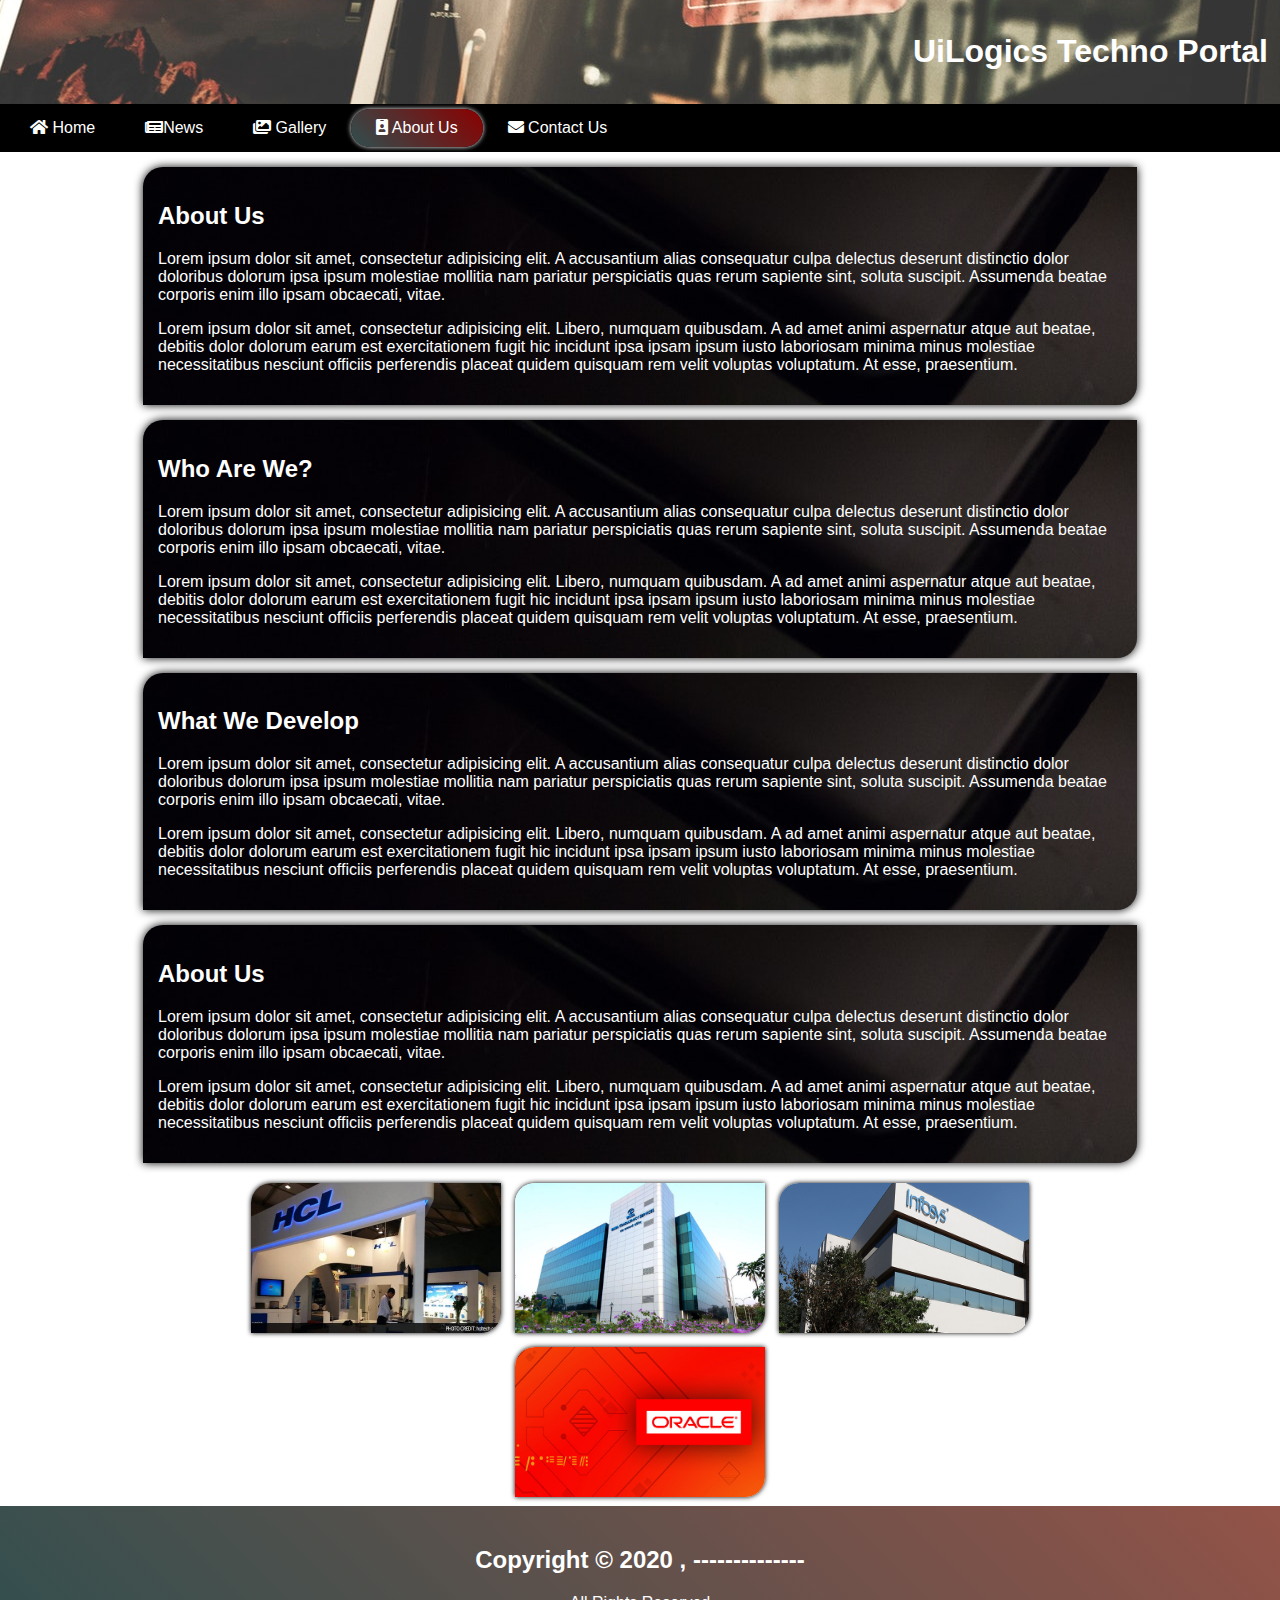
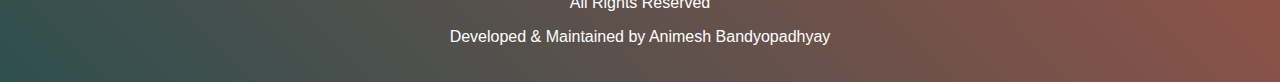
<file: about.html>
<!DOCTYPE html>
<html lang="en">
<head>
    <meta name="viewport" content="width=device-width, initial-scale=1">
    <title>UiLogics Techno Portal</title>
    <link rel="stylesheet" href="https://use.fontawesome.com/releases/v5.12.0/css/all.css">
    <link rel="stylesheet" href="css/fontawesome.css">
    <link rel="stylesheet" href="css/animate.css">
    <link rel="stylesheet" href="css/styles.css">

</head>
<body>

<!--Main Header-->
<header class="main-header">
    <h1 class="animated zoomIn">UiLogics Techno Portal</h1>
</header>
<!-- Main Navbar -->
<nav class="main-nav animated flipInX">
    <a href="index.html"> <i class="fa fa-home"></i> Home</a>
    <a href="news.html"> <i class="fa fa-newspaper"></i>News</a>
    <a href="gallery.html"> <i class="fa fa-images"></i> Gallery</a>
    <a href="about.html" class="active"> <i class="fa fa-id-badge"></i> About Us</a>
    <a href="contact.html"> <i class="fa fa-envelope"></i> Contact Us</a>
</nav>

<section class="about-section">

    <!-- About Us -->
    <article class="about-article animated slideInLeft">
        <h2>About Us</h2>
        <p>Lorem ipsum dolor sit amet, consectetur adipisicing elit. A accusantium alias consequatur culpa delectus deserunt distinctio dolor doloribus dolorum ipsa ipsum molestiae mollitia nam pariatur perspiciatis quas rerum sapiente sint, soluta suscipit. Assumenda beatae corporis enim illo ipsam obcaecati, vitae.</p>
        <p>Lorem ipsum dolor sit amet, consectetur adipisicing elit. Libero, numquam quibusdam. A ad amet animi aspernatur atque aut beatae, debitis dolor dolorum earum est exercitationem fugit hic incidunt ipsa ipsam ipsum iusto laboriosam minima minus molestiae necessitatibus nesciunt officiis perferendis placeat quidem quisquam rem velit voluptas voluptatum. At esse, praesentium.</p>
    </article>

    <!-- Who Are We ? -->
    <article class="about-article animated slideInRight">
        <h2>Who Are We?</h2>
        <p>Lorem ipsum dolor sit amet, consectetur adipisicing elit. A accusantium alias consequatur culpa delectus deserunt distinctio dolor doloribus dolorum ipsa ipsum molestiae mollitia nam pariatur perspiciatis quas rerum sapiente sint, soluta suscipit. Assumenda beatae corporis enim illo ipsam obcaecati, vitae.</p>
        <p>Lorem ipsum dolor sit amet, consectetur adipisicing elit. Libero, numquam quibusdam. A ad amet animi aspernatur atque aut beatae, debitis dolor dolorum earum est exercitationem fugit hic incidunt ipsa ipsam ipsum iusto laboriosam minima minus molestiae necessitatibus nesciunt officiis perferendis placeat quidem quisquam rem velit voluptas voluptatum. At esse, praesentium.</p>
    </article>

    <!-- What We Develop? -->
    <article class="about-article animated slideInLeft">
        <h2>What We Develop</h2>
        <p>Lorem ipsum dolor sit amet, consectetur adipisicing elit. A accusantium alias consequatur culpa delectus deserunt distinctio dolor doloribus dolorum ipsa ipsum molestiae mollitia nam pariatur perspiciatis quas rerum sapiente sint, soluta suscipit. Assumenda beatae corporis enim illo ipsam obcaecati, vitae.</p>
        <p>Lorem ipsum dolor sit amet, consectetur adipisicing elit. Libero, numquam quibusdam. A ad amet animi aspernatur atque aut beatae, debitis dolor dolorum earum est exercitationem fugit hic incidunt ipsa ipsam ipsum iusto laboriosam minima minus molestiae necessitatibus nesciunt officiis perferendis placeat quidem quisquam rem velit voluptas voluptatum. At esse, praesentium.</p>
    </article>

    <!--Our Clients-->
    <article class="about-article animated slideInRight">
        <h2>About Us</h2>
        <p>Lorem ipsum dolor sit amet, consectetur adipisicing elit. A accusantium alias consequatur culpa delectus deserunt distinctio dolor doloribus dolorum ipsa ipsum molestiae mollitia nam pariatur perspiciatis quas rerum sapiente sint, soluta suscipit. Assumenda beatae corporis enim illo ipsam obcaecati, vitae.</p>
        <p>Lorem ipsum dolor sit amet, consectetur adipisicing elit. Libero, numquam quibusdam. A ad amet animi aspernatur atque aut beatae, debitis dolor dolorum earum est exercitationem fugit hic incidunt ipsa ipsam ipsum iusto laboriosam minima minus molestiae necessitatibus nesciunt officiis perferendis placeat quidem quisquam rem velit voluptas voluptatum. At esse, praesentium.</p>
    </article>
    
    <!--Client Images -->
    <article class="client-images">
        <img src="images/company_hcl.jpg" alt="">
        <img src="images/company_tcs.jpg" alt="">
        <img src="images/company_infosys.png" alt="">
        <img src="images/company_oracle.jpg" alt="">
    </article>
</section>

<!-- Main Footer -->
<footer class="main-footer">
    <h2>Copyright &copy; 2020 , --------------</h2>
    <p>All Rights Reserved</p>
    <p>Developed & Maintained by Animesh Bandyopadhyay</p>
</footer>



</body>
</html>
</file>
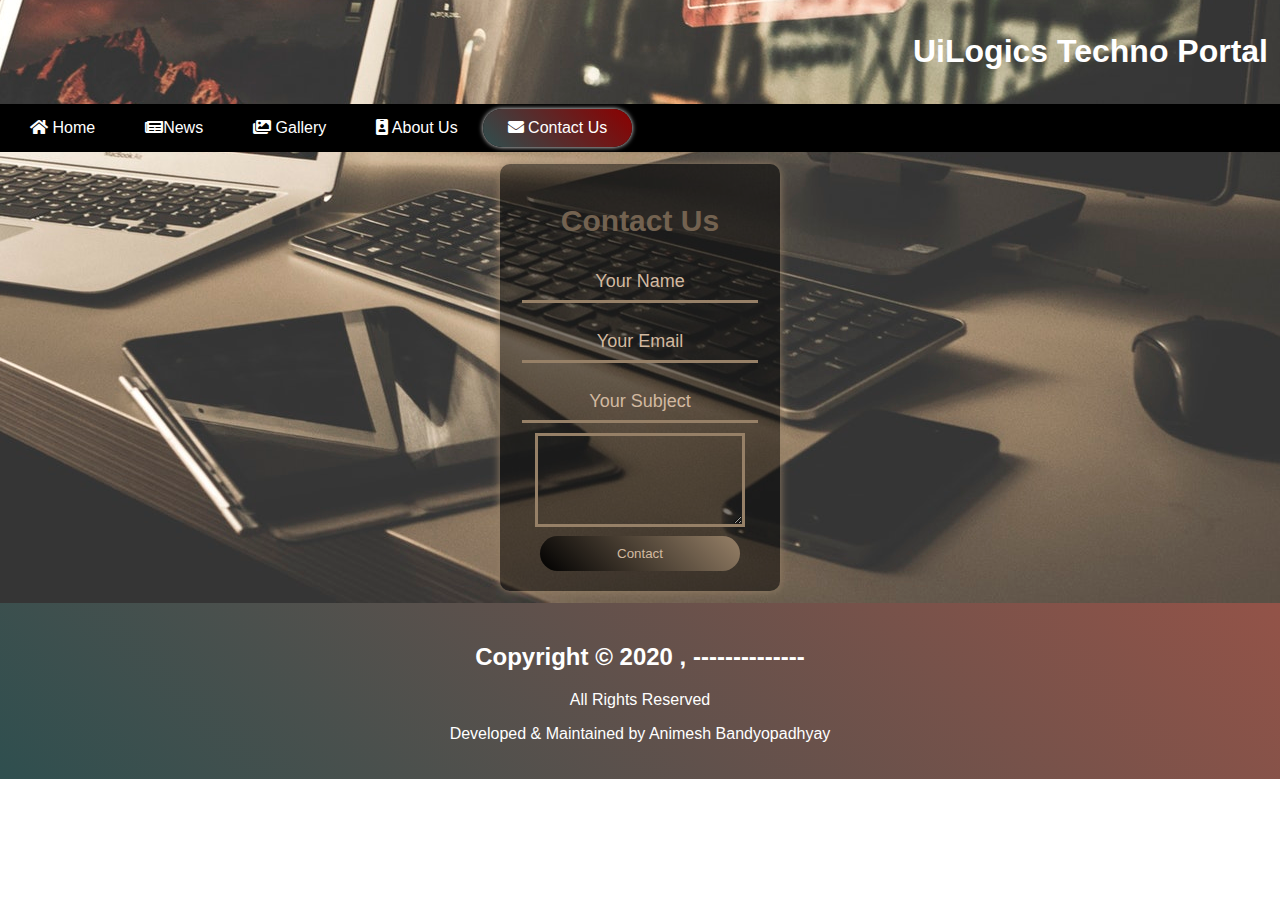
<file: contact.html>
<!DOCTYPE html>
<html lang="en">
<head>
    <meta name="viewport" content="width=device-width, initial-scale=1">
    <title>UiLogics Techno Portal</title>

    <link rel="stylesheet" href="https://use.fontawesome.com/releases/v5.12.0/css/all.css">
    <link rel="stylesheet" href="css/fontawesome.css">
    <link rel="stylesheet" href="css/animate.css">
    <link rel="stylesheet" href="css/styles.css">

</head>
<body>

<!--Main Header-->
<header class="main-header ">
    <h1 class="animated zoomIn">UiLogics Techno Portal</h1>
</header>
<!-- Main Navbar -->
<nav class="main-nav animated flipInX">
    <a href="index.html"> <i class="fa fa-home"></i> Home</a>
    <a href="news.html"> <i class="fa fa-newspaper"></i>News</a>
    <a href="gallery.html" > <i class="fa fa-images"></i> Gallery</a>
    <a href="about.html"> <i class="fa fa-id-badge"></i> About Us</a>
    <a href="contact.html" class="active"> <i class="fa fa-envelope"></i> Contact Us</a>
</nav>

<!-- Contact Us -->
<section class="contact-section">
    <article class="contact-article">
        <div class="contact-div animated flipInY">
        <h2>Contact Us</h2>
        <form class="contact-form" action="">
            <input type="text" placeholder="Your Name"> <br>
            <input type="email" placeholder="Your Email"> <br>
            <input type="text" placeholder="Your Subject"> <br>
            <textarea name="" cols="40" rows="4" placeholder="Description" >
            </textarea> <br>
            <input type="submit" value="Contact" class="submit-btn">

        </form>
        </div>
    </article>
</section>

<!-- Main Footer -->
<footer class="main-footer">
    <h2>Copyright &copy; 2020 , --------------</h2>
    <p>All Rights Reserved</p>
    <p>Developed & Maintained by Animesh Bandyopadhyay</p>
</footer>




</body>
</html>
</file>
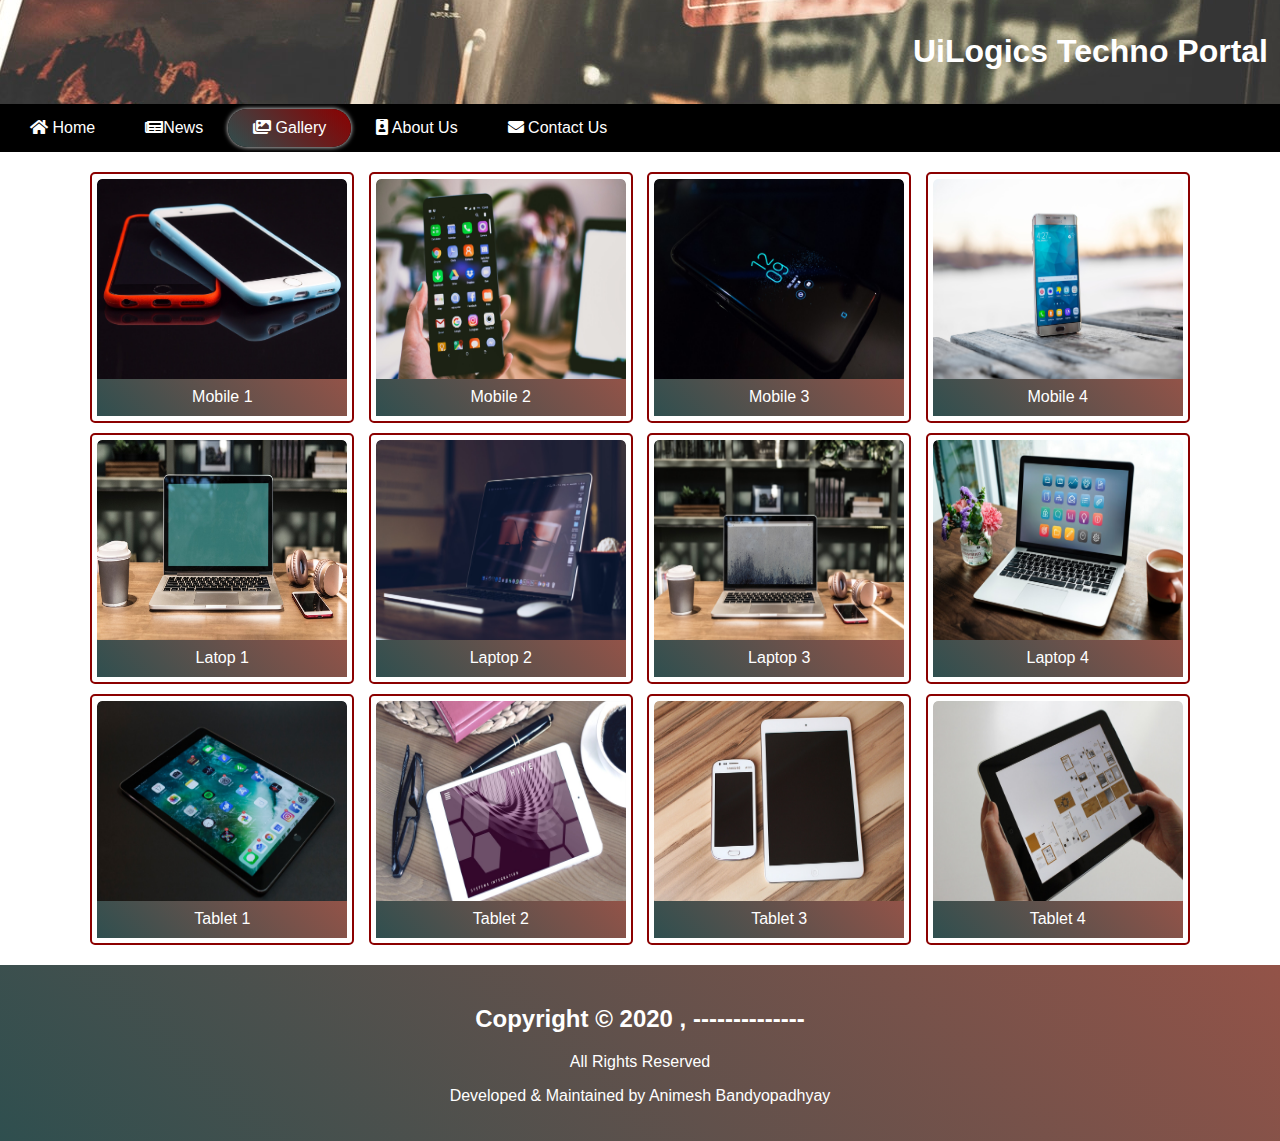
<file: gallery.html>
<!DOCTYPE html>
<html lang="en">
<head>
    <meta name="viewport" content="width=device-width, initial-scale=1">
    <title>UiLogics Techno Portal</title>
    <link rel="stylesheet" href="https://use.fontawesome.com/releases/v5.12.0/css/all.css">
    <link rel="stylesheet" href="css/fontawesome.css">
    <link rel="stylesheet" href="css/animate.css">
    <link rel="stylesheet" href="css/styles.css">

</head>
<body>

<!--Main Header-->
<header class="main-header">
    <h1 class="animated zoomIn">UiLogics Techno Portal</h1>
</header>
<!-- Main Navbar -->
<nav class="main-nav animated flipInX">
    <a href="index.html"> <i class="fa fa-home"></i> Home</a>
    <a href="news.html"> <i class="fa fa-newspaper"></i>News</a>
    <a href="gallery.html" class="active"> <i class="fa fa-images"></i> Gallery</a>
    <a href="about.html"> <i class="fa fa-id-badge"></i> About Us</a>
    <a href="contact.html"> <i class="fa fa-envelope"></i> Contact Us</a>
</nav>

<!--Gallery Section -->
<section class="gallery-section">
    <!-- Mobile -->
    <figure class="gallery-figure animated rotateInUpLeft">
        <div class="gallery-zoom">
            <img src="images/gallery_mobile_1.jpg" alt="">
        </div>
        <figcaption>Mobile 1</figcaption>
    </figure>
    <figure class="gallery-figure animated rotateInUpLeft">
        <div class="gallery-zoom">
            <img src="images/gallery_mobile_2.jpg" alt="">
        </div>
        <figcaption>Mobile 2</figcaption>
    </figure>
    <figure class="gallery-figure animated rotateInUpLeft">
        <div class="gallery-zoom">
            <img src="images/gallery_mobile_3.jpg" alt="">
        </div>
        <figcaption>Mobile 3</figcaption>
    </figure>
    <figure class="gallery-figure animated rotateInUpLeft">
        <div class="gallery-zoom">
            <img src="images/gallery_mobile_4.jpg" alt="">
        </div>
        <figcaption>Mobile 4</figcaption>
    </figure>

    <!--Laptop-->

    <figure class="gallery-figure animated rotateInUpLeft">
        <div class="gallery-zoom">
            <img src="images/gallery_laptop_1.jpg" alt="">
        </div>
        <figcaption>Latop 1</figcaption>
    </figure>

    <figure class="gallery-figure animated rotateInUpLeft">
        <div class="gallery-zoom">
            <img src="images/gallery_laptop_2.jpg" alt="">
        </div>
        <figcaption>Laptop 2</figcaption>
    </figure>
    <figure class="gallery-figure animated rotateInUpLeft">
        <div class="gallery-zoom">
            <img src="images/gallery_laptop_3.jpg" alt="">
        </div>
        <figcaption>Laptop 3</figcaption>
    </figure>
    <figure class="gallery-figure animated rotateInUpLeft">
        <div class="gallery-zoom">
            <img src="images/gallery_laptop_4.jpg" alt="">
        </div>
        <figcaption>Laptop 4</figcaption>
    </figure>

   <!--Tablet-->
    <figure class="gallery-figure animated rotateInUpLeft">
        <div class="gallery-zoom">
            <img src="images/gallery_tablet_1.jpg" alt="">
        </div>
        <figcaption>Tablet 1</figcaption>
    </figure>
    <figure class="gallery-figure animated rotateInUpLeft">
        <div class="gallery-zoom">
            <img src="images/gallery_tablet_2.jpg" alt="">
        </div>
        <figcaption>Tablet 2</figcaption>
    </figure>
    <figure class="gallery-figure animated rotateInUpLeft">
        <div class="gallery-zoom">
            <img src="images/gallery_tablet_3.jpg" alt="">
        </div>
        <figcaption>Tablet 3</figcaption>
    </figure>
    <figure class="gallery-figure animated rotateInUpLeft">
        <div class="gallery-zoom">
            <img src="images/gallery_tablet_4.jpg" alt="">
        </div>
        <figcaption>Tablet 4</figcaption>
    </figure>

</section>
<!-- Main Footer -->
<footer class="main-footer">
    <h2>Copyright &copy; 2020 , --------------</h2>
    <p>All Rights Reserved</p>
    <p>Developed & Maintained by Animesh Bandyopadhyay</p>
</footer>



</body>
</html>
</file>
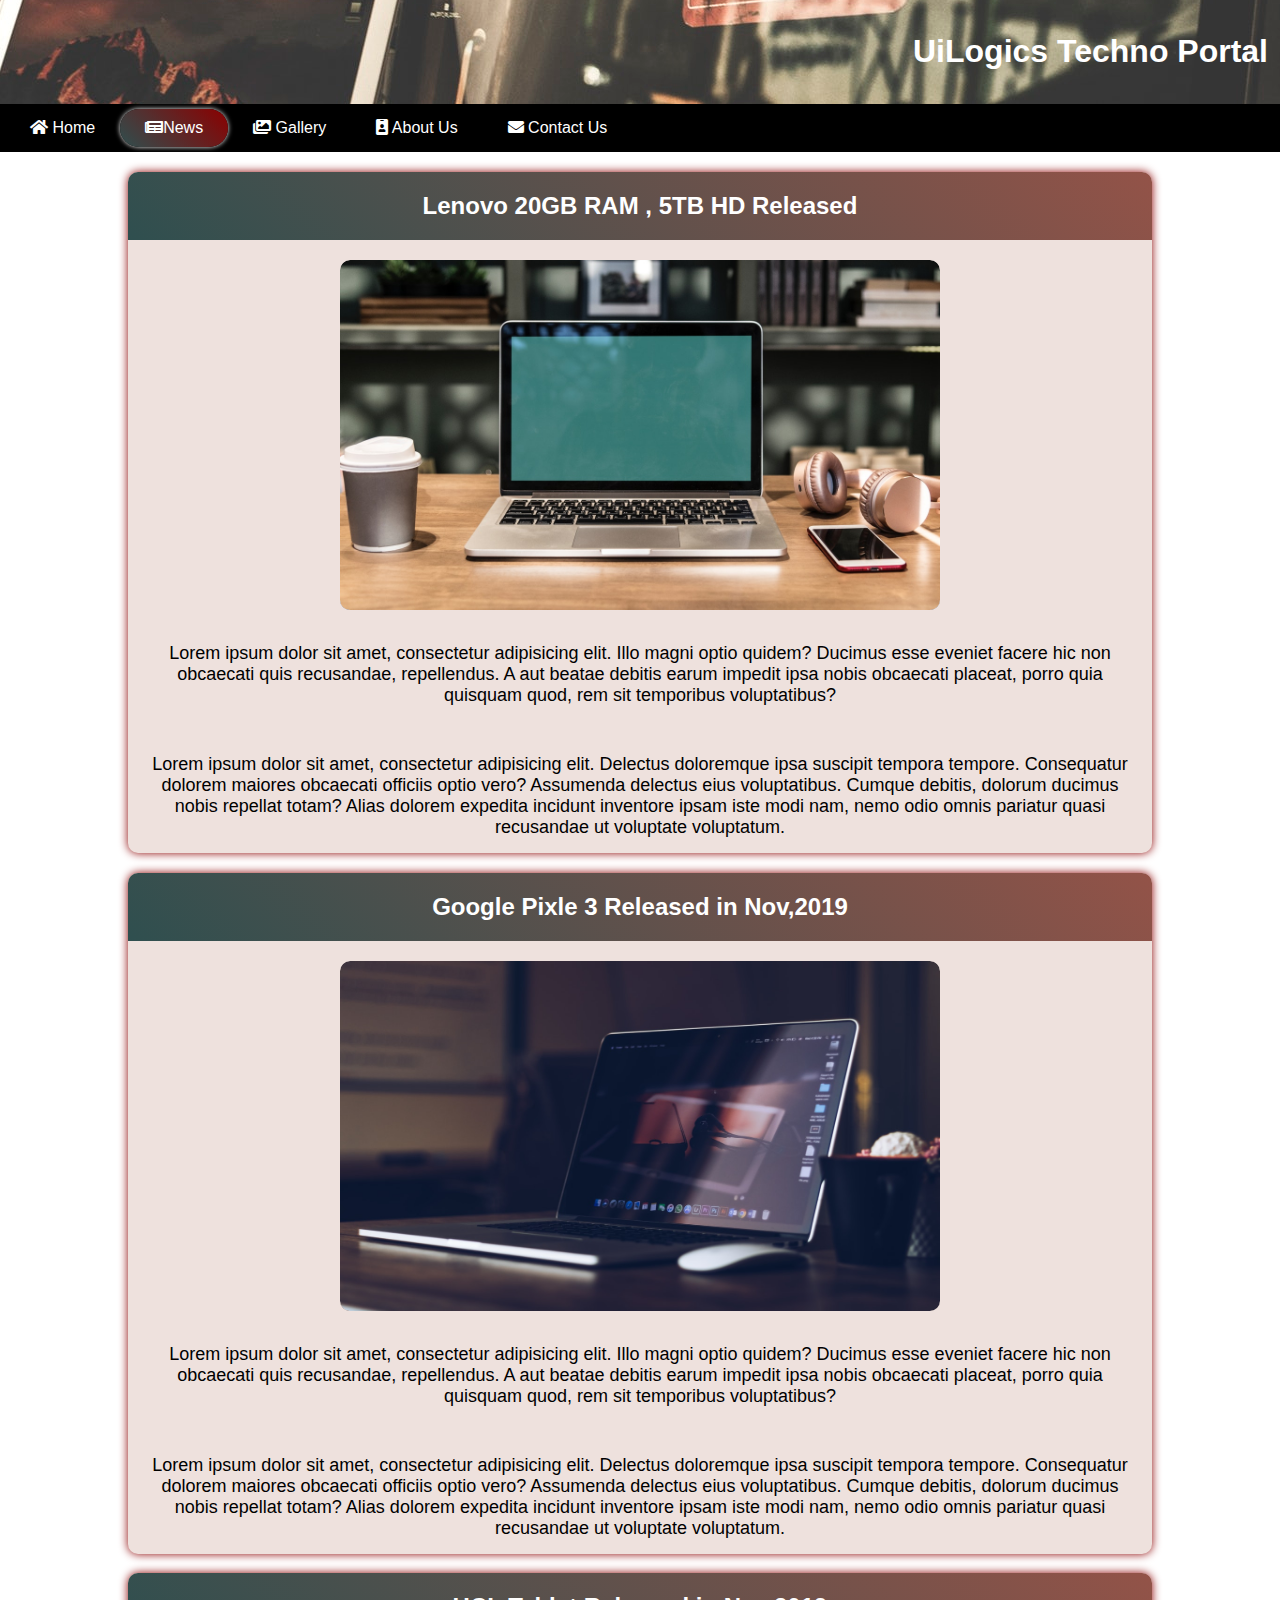
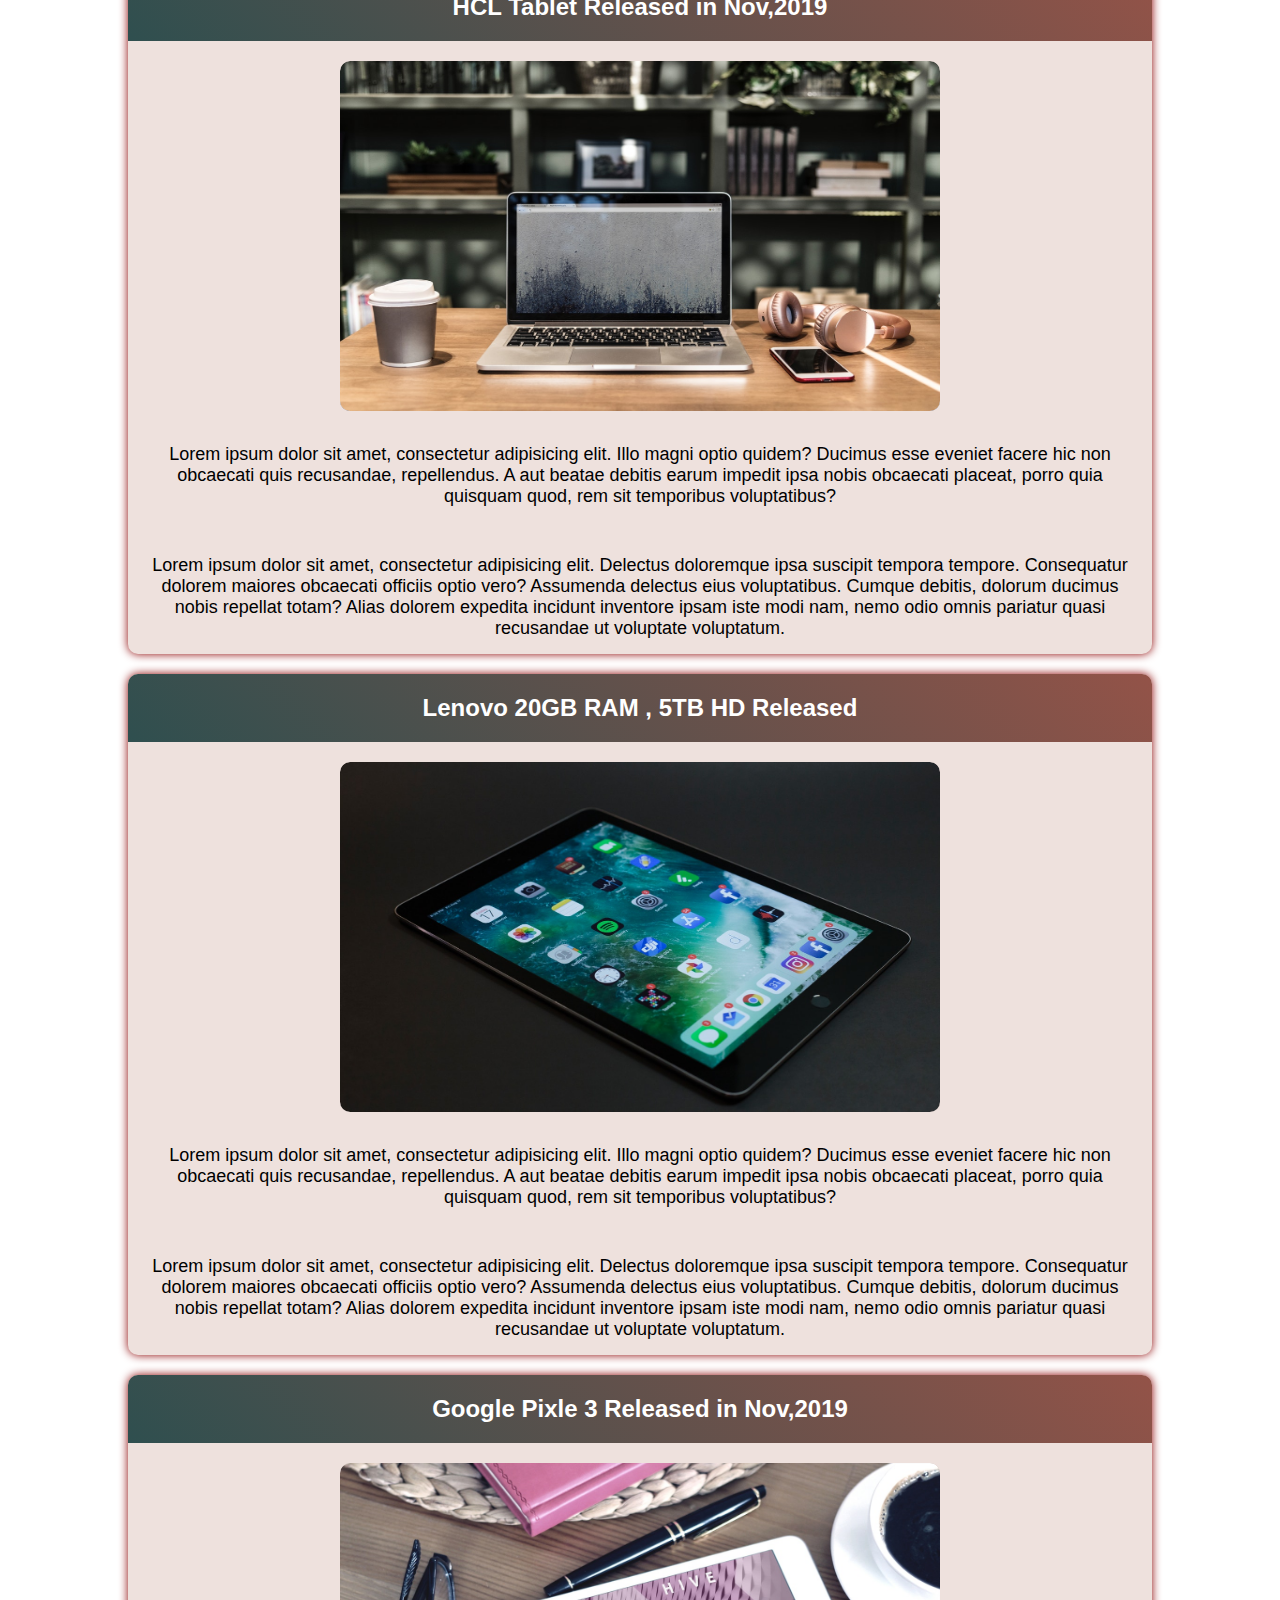
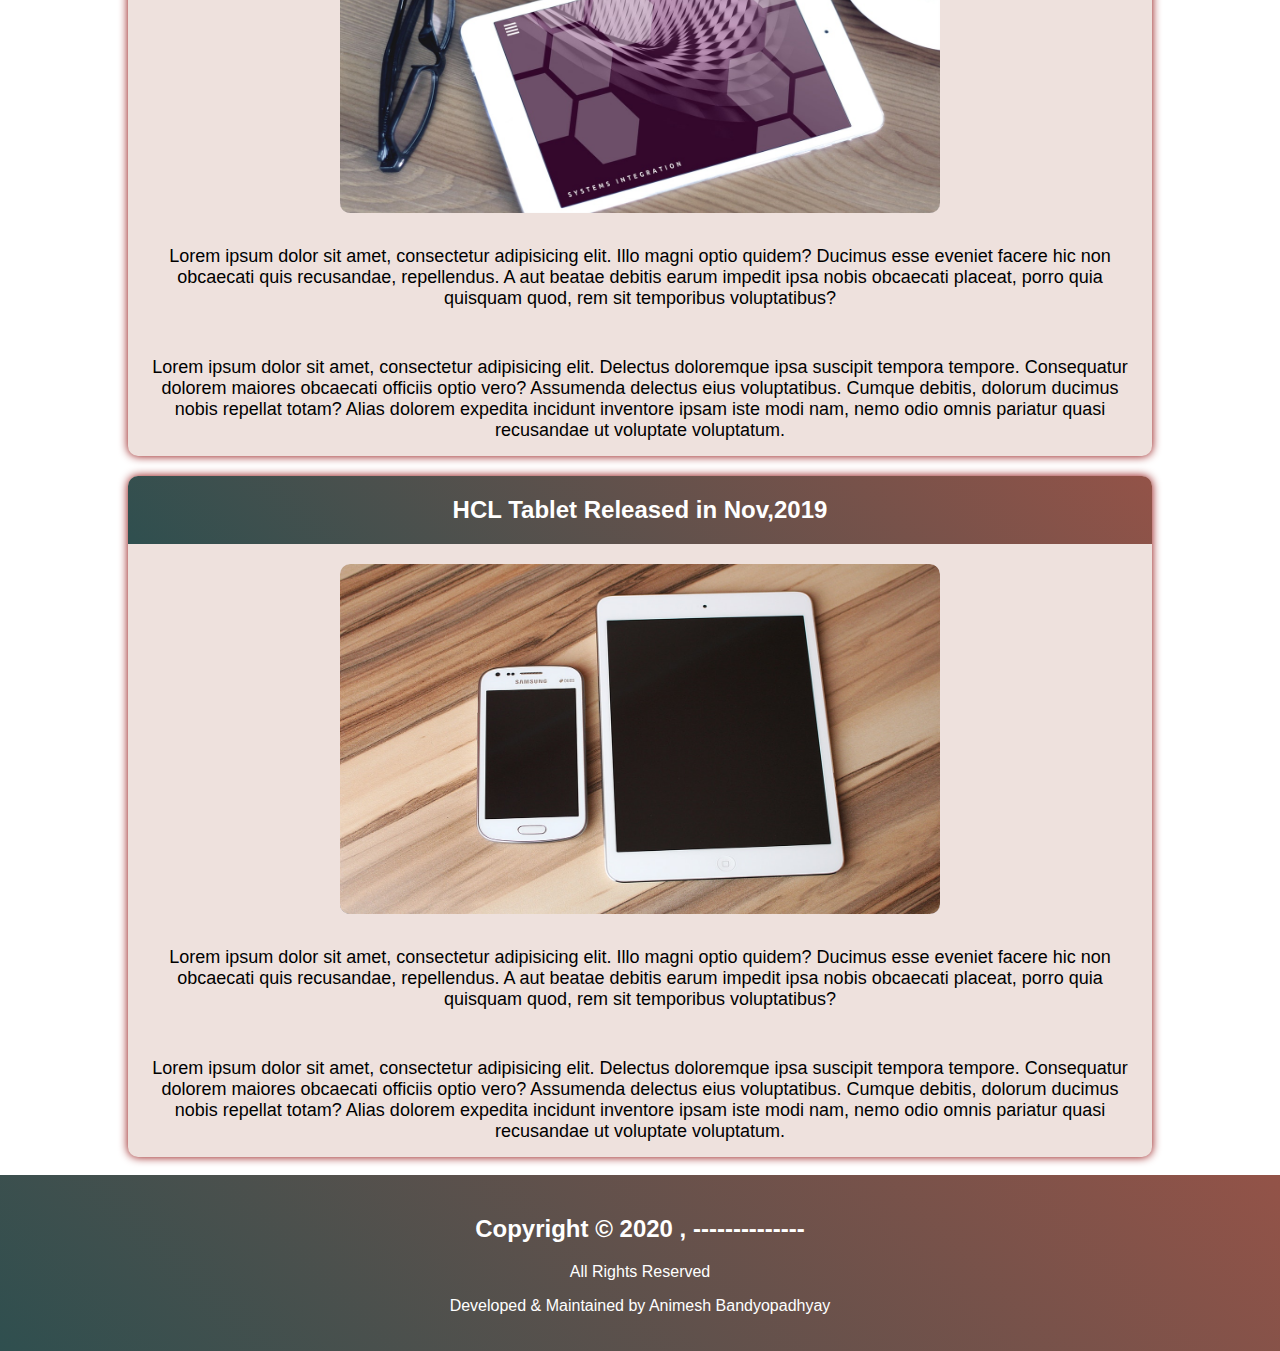
<file: news.html>
<!DOCTYPE html>
<html lang="en">
<head>
    <meta name="viewport" content="width=device-width, initial-scale=1">
    <title>UiLogics Techno Portal</title>
    <link rel="stylesheet" href="https://use.fontawesome.com/releases/v5.12.0/css/all.css">
    <link rel="stylesheet" href="css/fontawesome.css">
    <link rel="stylesheet" href="css/animate.css">
    <link rel="stylesheet" href="css/styles.css">

</head>
<body>

<!--Main Header-->
<header class="main-header">
    <h1 class="animated zoomIn">UiLogics Techno Portal</h1>
</header>
<!-- Main Navbar -->
<nav class="main-nav animated flipInX">
    <a href="index.html" > <i class="fa fa-home"></i> Home</a>
    <a href="news.html" class="active"> <i class="fa fa-newspaper"></i>News</a>
    <a href="gallery.html"> <i class="fa fa-images"></i> Gallery</a>
    <a href="about.html"> <i class="fa fa-id-badge"></i> About Us</a>
    <a href="contact.html"> <i class="fa fa-envelope"></i> Contact Us</a>
</nav>
<section class="main-news-section animated slideInUp">
    <!--Laptop News -->
    <article class="main-news-article">
        <h2>Lenovo 20GB RAM , 5TB HD Released</h2>
        <figure class="zoom">
            <img src="images/gallery_laptop_1.jpg" alt="">
        </figure>
        <p>Lorem ipsum dolor sit amet, consectetur adipisicing elit. Illo magni optio quidem? Ducimus esse eveniet facere hic non obcaecati quis recusandae, repellendus. A aut beatae debitis earum impedit ipsa nobis obcaecati placeat, porro quia quisquam quod, rem sit temporibus voluptatibus?</p>
        <p>Lorem ipsum dolor sit amet, consectetur adipisicing elit. Delectus doloremque ipsa suscipit tempora tempore. Consequatur dolorem maiores obcaecati officiis optio vero? Assumenda delectus eius voluptatibus. Cumque debitis, dolorum ducimus nobis repellat totam? Alias dolorem expedita incidunt inventore ipsam iste modi nam, nemo odio omnis pariatur quasi recusandae ut voluptate voluptatum.</p>
    </article>

    <!--Mobile News -->
    <article class="main-news-article">
        <h2>Google Pixle 3 Released in Nov,2019</h2>
        <figure class="zoom">
            <img src="images/gallery_laptop_2.jpg" alt="">
        </figure>
        <p>Lorem ipsum dolor sit amet, consectetur adipisicing elit. Illo magni optio quidem? Ducimus esse eveniet facere hic non obcaecati quis recusandae, repellendus. A aut beatae debitis earum impedit ipsa nobis obcaecati placeat, porro quia quisquam quod, rem sit temporibus voluptatibus?</p>
        <p>Lorem ipsum dolor sit amet, consectetur adipisicing elit. Delectus doloremque ipsa suscipit tempora tempore. Consequatur dolorem maiores obcaecati officiis optio vero? Assumenda delectus eius voluptatibus. Cumque debitis, dolorum ducimus nobis repellat totam? Alias dolorem expedita incidunt inventore ipsam iste modi nam, nemo odio omnis pariatur quasi recusandae ut voluptate voluptatum.</p>
    </article>

    <!--Tablet News -->
    <article class="main-news-article">
        <h2>HCL Tablet Released in Nov,2019</h2>
        <figure class="zoom">
            <img src="images/gallery_laptop_3.jpg" alt="">
        </figure>
        <p>Lorem ipsum dolor sit amet, consectetur adipisicing elit. Illo magni optio quidem? Ducimus esse eveniet facere hic non obcaecati quis recusandae, repellendus. A aut beatae debitis earum impedit ipsa nobis obcaecati placeat, porro quia quisquam quod, rem sit temporibus voluptatibus?</p>
        <p>Lorem ipsum dolor sit amet, consectetur adipisicing elit. Delectus doloremque ipsa suscipit tempora tempore. Consequatur dolorem maiores obcaecati officiis optio vero? Assumenda delectus eius voluptatibus. Cumque debitis, dolorum ducimus nobis repellat totam? Alias dolorem expedita incidunt inventore ipsam iste modi nam, nemo odio omnis pariatur quasi recusandae ut voluptate voluptatum.</p>
    </article>
    <!--Laptop News -->
    <article class="main-news-article">
        <h2>Lenovo 20GB RAM , 5TB HD Released</h2>
        <figure class="zoom">
            <img src="images/gallery_tablet_1.jpg" alt="">
        </figure>
        <p>Lorem ipsum dolor sit amet, consectetur adipisicing elit. Illo magni optio quidem? Ducimus esse eveniet facere hic non obcaecati quis recusandae, repellendus. A aut beatae debitis earum impedit ipsa nobis obcaecati placeat, porro quia quisquam quod, rem sit temporibus voluptatibus?</p>
        <p>Lorem ipsum dolor sit amet, consectetur adipisicing elit. Delectus doloremque ipsa suscipit tempora tempore. Consequatur dolorem maiores obcaecati officiis optio vero? Assumenda delectus eius voluptatibus. Cumque debitis, dolorum ducimus nobis repellat totam? Alias dolorem expedita incidunt inventore ipsam iste modi nam, nemo odio omnis pariatur quasi recusandae ut voluptate voluptatum.</p>
    </article>

    <!--Mobile News -->
    <article class="main-news-article">
        <h2>Google Pixle 3 Released in Nov,2019</h2>
        <figure class="zoom">
            <img src="images/gallery_tablet_2.jpg" alt="">
        </figure>
        <p>Lorem ipsum dolor sit amet, consectetur adipisicing elit. Illo magni optio quidem? Ducimus esse eveniet facere hic non obcaecati quis recusandae, repellendus. A aut beatae debitis earum impedit ipsa nobis obcaecati placeat, porro quia quisquam quod, rem sit temporibus voluptatibus?</p>
        <p>Lorem ipsum dolor sit amet, consectetur adipisicing elit. Delectus doloremque ipsa suscipit tempora tempore. Consequatur dolorem maiores obcaecati officiis optio vero? Assumenda delectus eius voluptatibus. Cumque debitis, dolorum ducimus nobis repellat totam? Alias dolorem expedita incidunt inventore ipsam iste modi nam, nemo odio omnis pariatur quasi recusandae ut voluptate voluptatum.</p>
    </article>

    <!--Tablet News -->
    <article class="main-news-article">
        <h2>HCL Tablet Released in Nov,2019</h2>
        <figure class="zoom">
            <img src="images/gallery_tablet_3.jpg" alt="">
        </figure>
        <p>Lorem ipsum dolor sit amet, consectetur adipisicing elit. Illo magni optio quidem? Ducimus esse eveniet facere hic non obcaecati quis recusandae, repellendus. A aut beatae debitis earum impedit ipsa nobis obcaecati placeat, porro quia quisquam quod, rem sit temporibus voluptatibus?</p>
        <p>Lorem ipsum dolor sit amet, consectetur adipisicing elit. Delectus doloremque ipsa suscipit tempora tempore. Consequatur dolorem maiores obcaecati officiis optio vero? Assumenda delectus eius voluptatibus. Cumque debitis, dolorum ducimus nobis repellat totam? Alias dolorem expedita incidunt inventore ipsam iste modi nam, nemo odio omnis pariatur quasi recusandae ut voluptate voluptatum.</p>
    </article>
</section>
<!-- Main Footer -->
<footer class="main-footer">
    <h2>Copyright &copy; 2020 , --------------</h2>
    <p>All Rights Reserved</p>
    <p>Developed & Maintained by Animesh Bandyopadhyay</p>
</footer>
</body>

</html>
</file>
<file: css/styles.css>
body{
    font-family: Arial, sans-serif;
    margin: 0;
}
/*----------------------------- Main Header -----------------------------------------*/
.main-header{
    background: white url("../images/image5.jpeg") no-repeat scroll center;
    color: white;
    padding: 12px;
    text-align: right;
    box-shadow: 0 0 10px black;
}
/*----------------------------- Main Navbar -----------------------------------------*/
.main-nav{
    background-color: black;
    padding: 5px;
    display: flex;
}
.main-nav a{
    color:white;
    text-decoration: none;
    padding: 10px 25px;
    display: inline-block;
}
.main-nav a:hover{
    background: linear-gradient(45deg,darkslategray,#935348);
    border-radius: 50px;
}
.main-nav a.active{
    background: linear-gradient(45deg,darkslategray,darkred);
    border-radius: 50px;
    box-shadow: 0 0 5px white;
}


/*--------------------------------- Main Content Section -------------------------------- */

.main-content-section{
text-align: center;
    margin: 15px 0;
}
.main-content-article{
    border: 2px solid darkred;
    width: 330px;
    display: inline-grid;
    height: 500px;
    margin: 5px;
    border-radius: 30px 0 30px 0;
    transition: all 0.5s;
}
.main-content-article img{
    width: 100%;
}
.main-content-article:hover{
    width: 350px;
    box-shadow: 0 0 10px darkred;
    cursor: pointer;
}
.main-content-text{
   padding: 5px;
}

/*--------------------------------- Main News Section -------------------------------- */
.main-news-section{
    width: 80%;
    margin: auto;
}
.main-news-article{
    box-shadow: 0 0 10px darkred;
    border-radius: 10px;
    background-color: #eee1dd;
}
.main-news-article h2{
    background: linear-gradient(45deg,darkslategray,#935348);
    text-align: center;
    padding: 20px;
    color: white;
    border-radius: 10px 10px 0 0;
}
.main-news-article p{
    font-size: 18px;
    text-align: center;
    padding: 15px;
}
.zoom{
    position: relative;
    width: 600px;
    height: 350px;
    margin: auto;
    overflow: hidden;
    border-radius: 10px;
}
.zoom .wrapper{
    width: 50%;
    height: inherit;
    background-color: rgba(0,0,0,0.5);
    color: white;
    position: absolute;
    top:0;
    left:0;
    transform: perspective(400px) rotateY(90deg);
    transition: all 0.5s ease-in 0s;
    transform-origin: left;
}
.zoom:hover .wrapper {
    transform: perspective(400px) rotateY(0deg);
    transform-origin: left;
}
.zoom img{
    width: 100%;
    height: 100%;
    border-radius: 10px;
    box-shadow: 0 5px 10px black;
    transition: all 0.5s;

}

.zoom:hover img{
    transform: scale(1.2,1.2);
    cursor: pointer;
}
.main-footer{
    background: linear-gradient(45deg,darkslategray,#935348);
    text-align: center;
    padding: 20px;
    color: white;

}
/* -----------------------------------Gallery Section ------------------------------- */
.gallery-section{
    text-align: center;
    margin: 15px 0;
}
.gallery-figure{
    border: 2px solid darkred;
    width: 250px;
    display: inline-block;
    margin: 5px;
    padding: 5px;
    border-radius: 5px;

}
.gallery-figure img{
    width: 100%;
    height: 200px;
    border-radius: 5px 5px 0 0;
    transition: all 0.5s;
}
.gallery-figure figcaption{
    background: linear-gradient(45deg,darkslategray,#935348);
    color: white;
    padding: 10px;
    margin-top: -5px;
}
.gallery-zoom{
    overflow: hidden;
    border-radius: 5px;
}
.gallery-figure img:hover{
    transform: scale(1.2,1.2);

}
.gallery-figure:hover{
    box-shadow: 0 0 10px black;

}
/*--------------------------------- About Us -------------------------------- */

.about-section{
    width: 80%;
    margin: auto;
}
.about-article{
    background:white url("../images/gallery_mobile_3.jpg") no-repeat scroll bottom ;
    color: white;
    padding: 15px;
    margin:15px;
    border-radius: 20px 0 20px 0;
    box-shadow: 0 0 10px black;
}
.client-images{
    text-align: center;
}
.client-images img{
    width:250px;
    height: 150px;
    margin: 5px;
    border-radius: 20px 0 20px 0;
    box-shadow: 0 0 5px black;
}

/*--------------------------------- Contact Us -------------------------------- */
.contact-section{
   background:white url("../images/image5.jpeg") no-repeat scroll bottom;
    padding: 12px;
}
.contact-div{
    width: 250px;
    text-align: center;
    margin: auto;
    background-color: rgba(0,0,0,0.5);
    padding: 15px;
    color: #736250;
    border-radius: 10px;
    box-shadow: 0 0 10px #968067;
}
.contact-form input[type="text"] ,
.contact-form input[type="email"] {
    font-size: 18px;
    height:35px;
    text-align: center;
    border:none;
    outline: none;
    background: transparent;
    border-bottom: 3px solid #968067;
    margin: 10px 0;
}
.contact-form input[type="text"] :focus,
.contact-form input[type="email"] :focus{
    border-bottom: 3px solid #d2b9a0;
}

::placeholder{
    color:#d2b9a0;
}
.contact-div h2{
    font-size: 30px;
    margin-bottom: 15px;
}
.contact-form textarea{
    background: transparent;
    width: 80%;
    border: 3px solid #968067;
    color: white;
    font-family: Arial, sans-serif;
    font-size: 18px;
    outline:none;
}
.contact-form .submit-btn{
    background: linear-gradient(45deg,black,#968067);
    color: #d2b9a0;
    border: none;
    outline: none;
    margin: 5px;
    padding: 10px 25px;
    width:200px;
    border-radius: 50px;
}
.contact-form .submit-btn:hover{
    box-shadow: 0 0 10px #968067;
    cursor: pointer;
}
@media (max-width: 773px) {
  .main-nav{
      flex-direction: column;
  }
    .main-nav a{
        margin: 5px 0;
    }
    .zoom{
        width: 450px;
        height: 300px;
    }
}
@media (max-width: 600px) {
    .main-nav{
        flex-direction: column;
    }
    .main-nav a{
        margin: 5px;
    }
    .zoom{
        width: 350px;
        height: 200px;
    }

}
@media (max-width: 400px) {
    .main-nav{
        flex-direction: column;
    }
    .main-nav a{
        margin: 5px;
    }
    .zoom{
        width: 301px;
        height: 182px;
    }
    .wrapper{
        display: none;
    }

}
</file>
